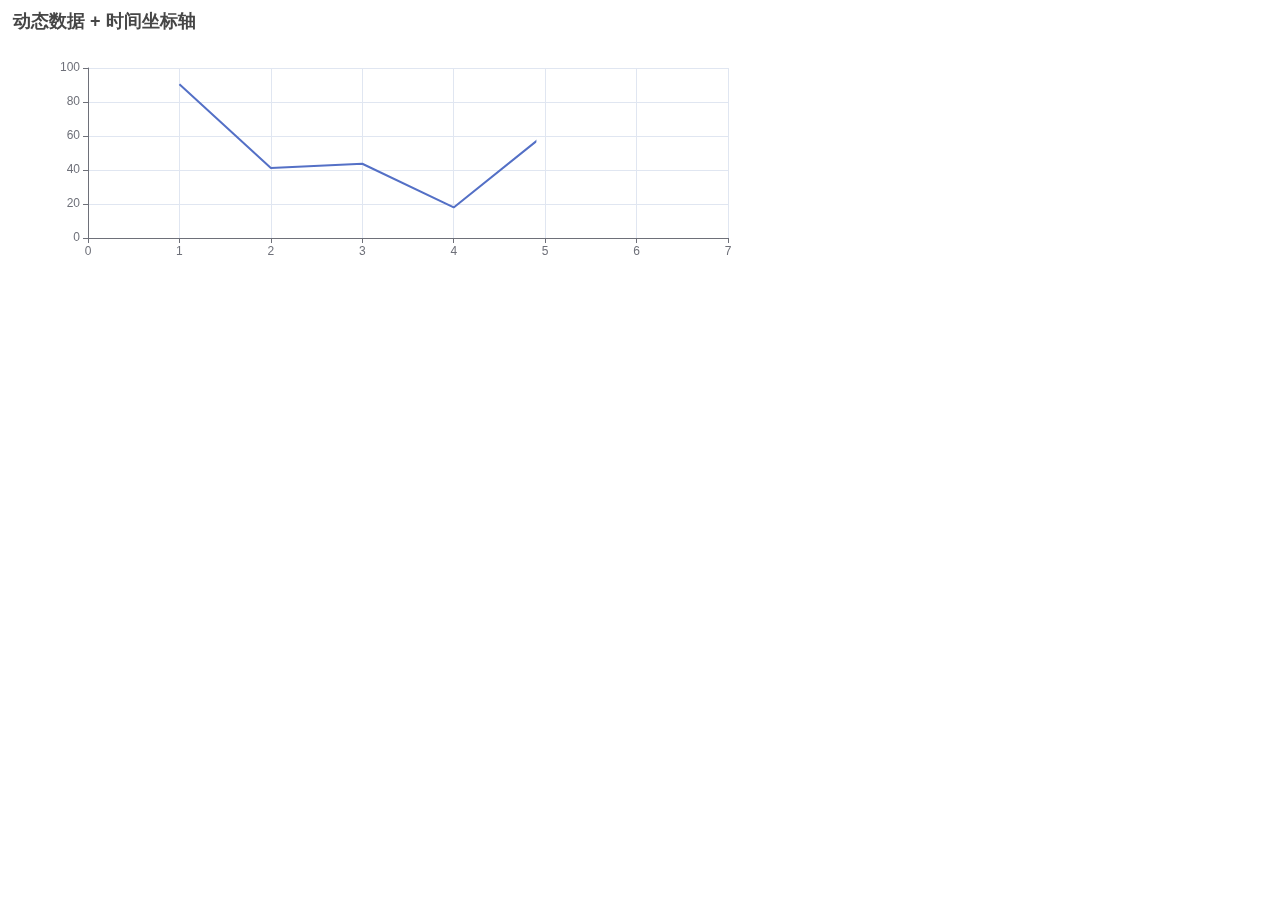
<file: Visualization_situation/project/data_visualization/templates/123.html>
<!DOCTYPE html>
<html>
<head>
    <meta charset="utf-8">
    <title>line</title>
    <!-- 引入 echarts.js -->
    <script src="echarts.min.js"></script>
</head>
<body>

    <!-- 为ECharts准备一个具备大小（宽高）的Dom -->
	<div class="row">
	<div id="main" style="width: 800px;height:300px;"></div>
	<div id="main2" style="width: 800px;height:300px;"></div>
	</div>


<script type="text/javascript">
        // 基于准备好的dom，初始化echarts实例
var myChart = echarts.init(document.getElementById('main'));

function randomData() {
    now = now + 1;
    value = value + Math.random() * 21 - 10;
    return {
        name: now.toString(),
        value: [
            now,
            Math.random() * 100
        ]
    }
}

var data = [];
var now = +0;
var oneDay = 1;
var value = Math.random() * 1000;
for (var i = 0; i < 7; i++) {
    data.push(randomData());
}

option = {
    title: {
        text: '动态数据 + 时间坐标轴'
    },
    tooltip: {
        trigger: 'axis',
        formatter: function (params) {
            params = params[0];
            var date = new Date(params.name);
            return params.value[1];
        },
        axisPointer: {
            animation: false
        }
    },
    xAxis: {
        type: 'value',
    },
    yAxis: {
        type: 'value',
    },
    series: [{
        name: '模拟数据',
        type: 'line',
        showSymbol: false,
        hoverAnimation: false,
		//stack: '总量',
        data: data
    }]
};

setInterval(function () {

    for (var i = 0; i < 1; i++) {
        data.shift();
        data.push(randomData());
    }

    myChart.setOption({
    series: [{
        name: '模拟数据',
        type: 'line',
        showSymbol: false,
        hoverAnimation: false,
		//stack: '总量',
        data: data
    }]
    });
    myChart.setOption({
        xAxis: [{
        type: 'value',
        splitLine: {
            show: false
        },
        min: +data[0].name,
        max: +20
    }]
    });
}, 1000);

// 使用刚指定的配置项和数据显示图表。
myChart.setOption(option);
</script>
</body>
</html>
</file>
